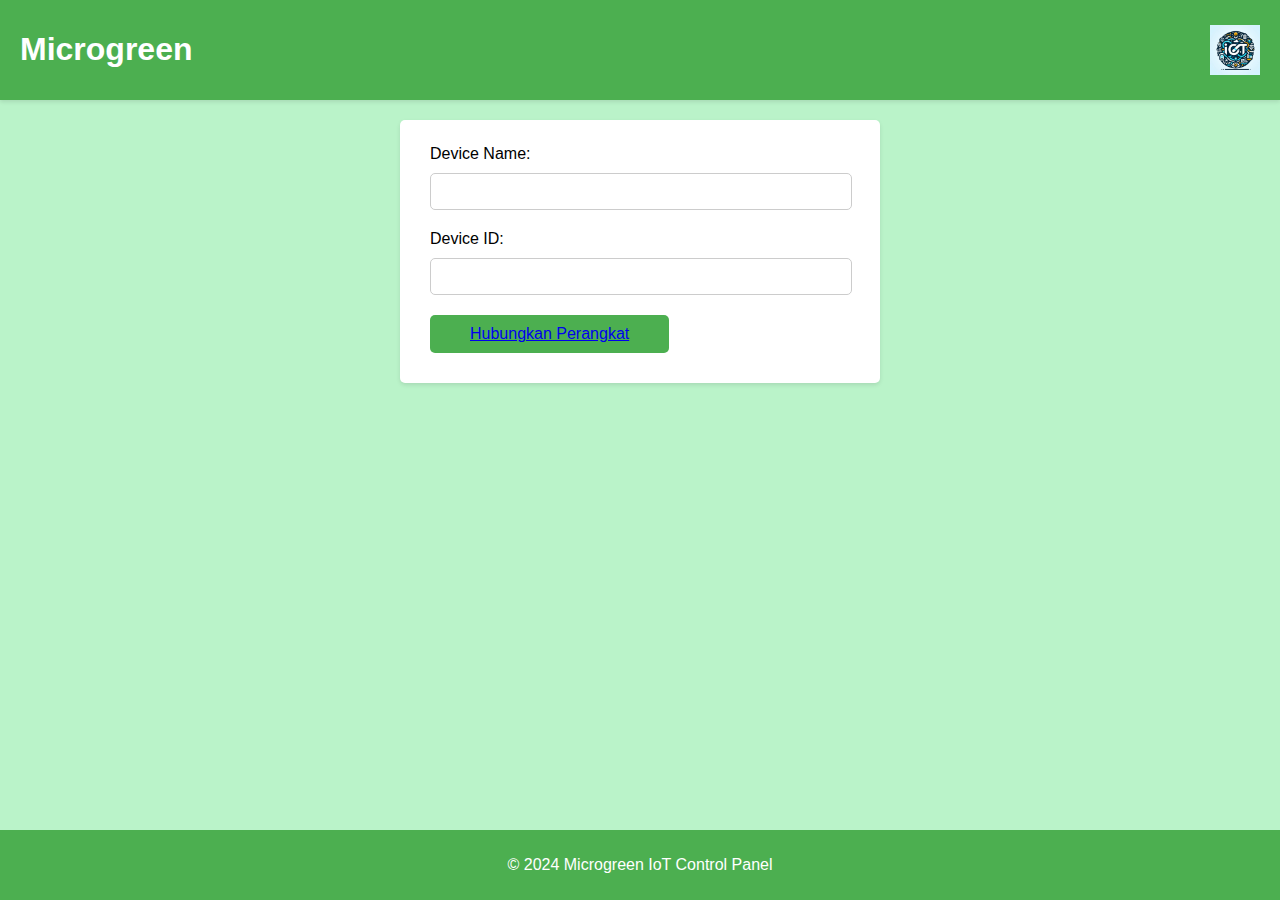
<file: admigre/index.html>
<!DOCTYPE html>
<html lang="en">
<head>
  <meta charset="UTF-8">
  <meta name="viewport" content="width=device-width, initial-scale=1.0">
  <title>Pairing IoT Device</title>
  <link rel="stylesheet" href="style2.css">
</head>
<body>
  <header>
    <div class="header-content">
      <h1>Microgreen</h1>
      <img src="microgreen_logo.png" alt="IoT Logo" class="logo">
    </div>
  </header>
  
  <main>
    <form class="pairing-form">
      <label for="deviceName">Device Name:</label>
      <input type="text" id="deviceName" name="deviceName" required>

      <label for="deviceID">Device ID:</label>
      <input type="text" id="deviceID" name="deviceID" required>

      <button><a href="main.html">Hubungkan Perangkat</a></button>
    </form>
  </main>


  <footer>
    <p>&copy; 2024 Microgreen IoT Control Panel</p>
  </footer>
</body>
</html>
</file>
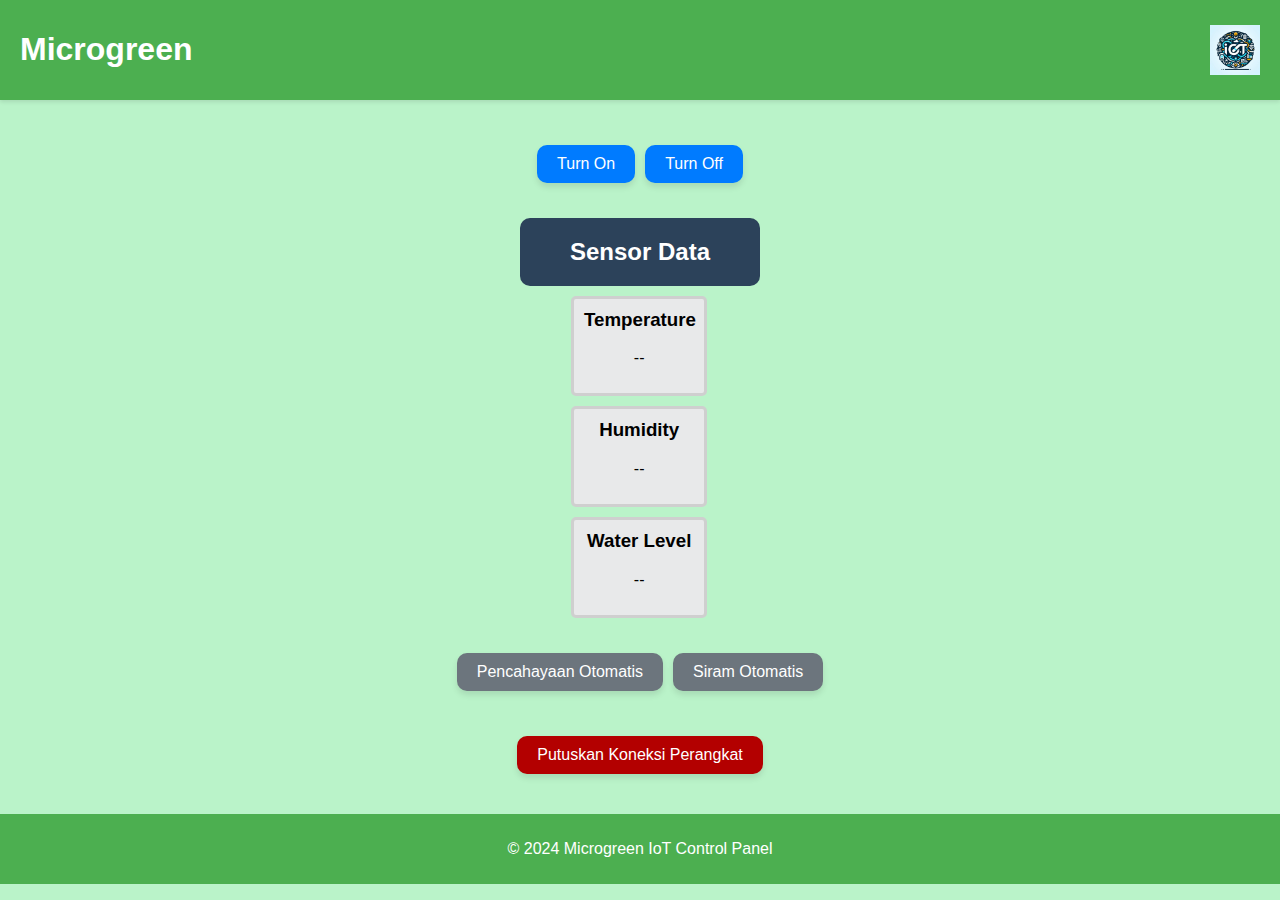
<file: admigre/main.html>
<!DOCTYPE html>
<html lang="en">
<head>
  <meta charset="UTF-8">
  <meta name="viewport" content="width=device-width, initial-scale=1.0">
  <title>Microgreen Website</title>
  <link rel="stylesheet" href="style.css">
</head>
<body>
  <header>
    <div class="header-content">
      <h1>Microgreen</h1>
      <img src="microgreen_logo.png" alt="Microgreen Logo" class="logo">
    </div>
  </header>
  
  <main>
    <div class="controls">
      <button id="turnOn">Turn On</button>
      <button id="turnOff">Turn Off</button>
    </div>
    <div id="sensorDataHeader">
      <h2>Sensor Data</h2>
    </div>
    <div id="sensorDataContent">
      <div class="sensor-info">
        <h3>Temperature</h3>
        <p id="temperature">--</p>
      </div>
      <div class="sensor-info">
        <h3>Humidity</h3>
        <p id="humidity">--</p>
      </div>
      <div class="sensor-info">
        <h3>Water Level</h3>
        <p id="waterLevel">--</p>
      </div>
    </div>
    <div class="additional-controls">
      <button id="autoMode">Pencahayaan Otomatis</button>
      <button id="autoWatering">Siram Otomatis</button>
    </div>
    <div id="chartContainer"></div>
    <button id="backButton" class="back-button" onclick="confirmBack()">Putuskan Koneksi Perangkat</button>
  </main>
  <footer>
    <p>&copy; 2024 Microgreen IoT Control Panel</p>
  </footer>
  <script src="script.js"></script>
</body>
</html>
</file>
<file: admigre/style2.css>
body {
  font-family: 'Arial', sans-serif;
  margin: 0;
  padding: 0;
  background-color: #baf3c9;
  display: flex;
  flex-direction: column;
  min-height: 100vh
}

header {
  text-align: center;
  background-color: #4CAF50;
  color: white;
  padding: 10px 0;
  box-shadow: 0 2px 4px rgba(0, 0, 0, 0.1);
}

.header-content {
  display: flex;
  align-items: center;
}

.logo {
  width: 50px;
  height: auto;
  margin-left: auto;
  margin-right: 20px;
}

header h1 {
  margin-left: 20px;
}

main {
  padding: 20px;
  flex: 1;
}

.pairing-form {
  max-width: 400px;
  margin: 0 auto;
  background-color: #fff;
  padding-right: 50px;
  padding-left: 30px;
  padding-top: 25px;
  padding-bottom: 30px;
  border-radius: 5px;
  box-shadow: 0 2px 4px rgba(0, 0, 0, 0.1);
}

.pairing-form label {
  display: block;
  margin-bottom: 10px;
}

.pairing-form input[type="text"] {
  width: 100%;
  padding: 10px;
  margin-bottom: 20px;
  border: 1px solid #ccc;
  border-radius: 5px;
}

.pairing-form button:hover {
  background-color: #97de9b;
  transform: scale(1.05);
}

.pairing-form button {
  background-color: #4CAF50;
  color: white;
  padding: 10px 40px; /* Lebar tombol diperlebar */
  border: none;
  border-radius: 5px;
  cursor: pointer;
  transition: background-color 0.3s;
  font-size: 16px; /* Ukuran font diperbesar */
  text-decoration: none;
  transition: background-color 0.3s, transform 0.2s, box-shadow 0.3s;
}

.pairing-form button:disabled {
  background-color: #ccc;
  cursor: not-allowed;
}


footer {
  text-align: center;
  padding: 10px 0;
  background-color: #4CAF50;
  color: white;
}
</file>
<file: admigre/style.css>
body {
  font-family: 'Arial', sans-serif;
  margin: 0;
  padding: 0;
  background-color: #baf3c9;
}

header {
  text-align: center;
  background-color: #4CAF50;
  color: white;
  padding: 10px 0;
  box-shadow: 0 2px 4px rgba(0, 0, 0, 0.1);
}

.header-content {
  display: flex;
  align-items: center;
}

.logo {
  width: 50px;
  height: auto;
  margin-left: auto;
  margin-right: 20px;
}

header h1 {
  margin-left: 20px;
}

main {
  padding: 20px;
  display: flex;
  flex-direction: column;
  align-items: center;
}

.controls, .additional-controls {
  margin: 20px 0;
  display: flex;
  justify-content: center; /* Pusatkan elemen horizontal */
}

button {
  font-family: 'Franklin Gothic Medium', 'Arial Narrow', Arial, sans-serif;
  margin: 5px;
  padding: 10px 20px;
  font-size: 16px;
  cursor: pointer;
  color: white;
  border: none;
  border-radius: 10px;
  transition: background-color 0.3s, transform 0.2s, box-shadow 0.3s; /* Tambahkan transisi box-shadow */
  box-shadow: 0 4px 6px rgba(0, 0, 0, 0.1);
}

button:hover {
  filter: brightness(110%);
  transform: scale(1.05); /* Perbesar tombol saat dihover */
  
  
}

#turnOn, #turnOff {
  background-color: #007bff; /* Warna biru */
}

#autoMode, #autoWatering {
  background-color: #6c757d; /* Warna abu-abu */
}

.sensor-data {
  text-align: center;
  background-color: #fff;
  border-radius: 10px;
  box-shadow: 0 2px 4px rgba(0, 0, 0, 0.1);
  padding: 20px;
  margin-top: 20px;
  display: flex; /* Menggunakan flexbox */
  flex-direction: column; /* Menampilkan item secara vertikal */
  align-items: center; /* Pusatkan item secara horizontal */
}

.sensor-info {
  margin-bottom: 10px;
  padding: 10px;
  text-align: center;
  border: 3px solid #cfcfcf; /* Garis tepi */
  border-radius: 5px;
  width: 80%; /* Lebar relatif */
  background-color: #e8e9ea;
}

.sensor-info h3 {
  margin-top: 0;
}

.additional-controls {
  margin-top: 20px;
}

footer {
  text-align: center;
  padding: 10px 0;
  background-color: #4CAF50;
  color: white;
}

#sensorDataHeader {
  text-align: center;
  background-color: #2c425a;
  color: white;
  padding-left: 50px;
  padding-right: 50px;
  margin-top: 10px;
  margin-bottom: 10px;
  border-radius: 10px;
}

.back-button {
  display: block;
  width: fit-content;
  margin: 20px auto;
  padding: 10px 20px;
  background-color: #b30000;
  color: white;
  text-decoration: none;
  border-radius: 10px;
  transition: background-color 0.3s, transform 0.2s, box-shadow 0.3s; /* Tambahkan transisi box-shadow */
  box-shadow: 0 4px 6px rgba(0, 0, 0, 0.1);
}

.back-button:hover {
  filter: brightness(110%);
  transform: scale(1.05); /* Perbesar tombol saat dihover */
}
</file>
